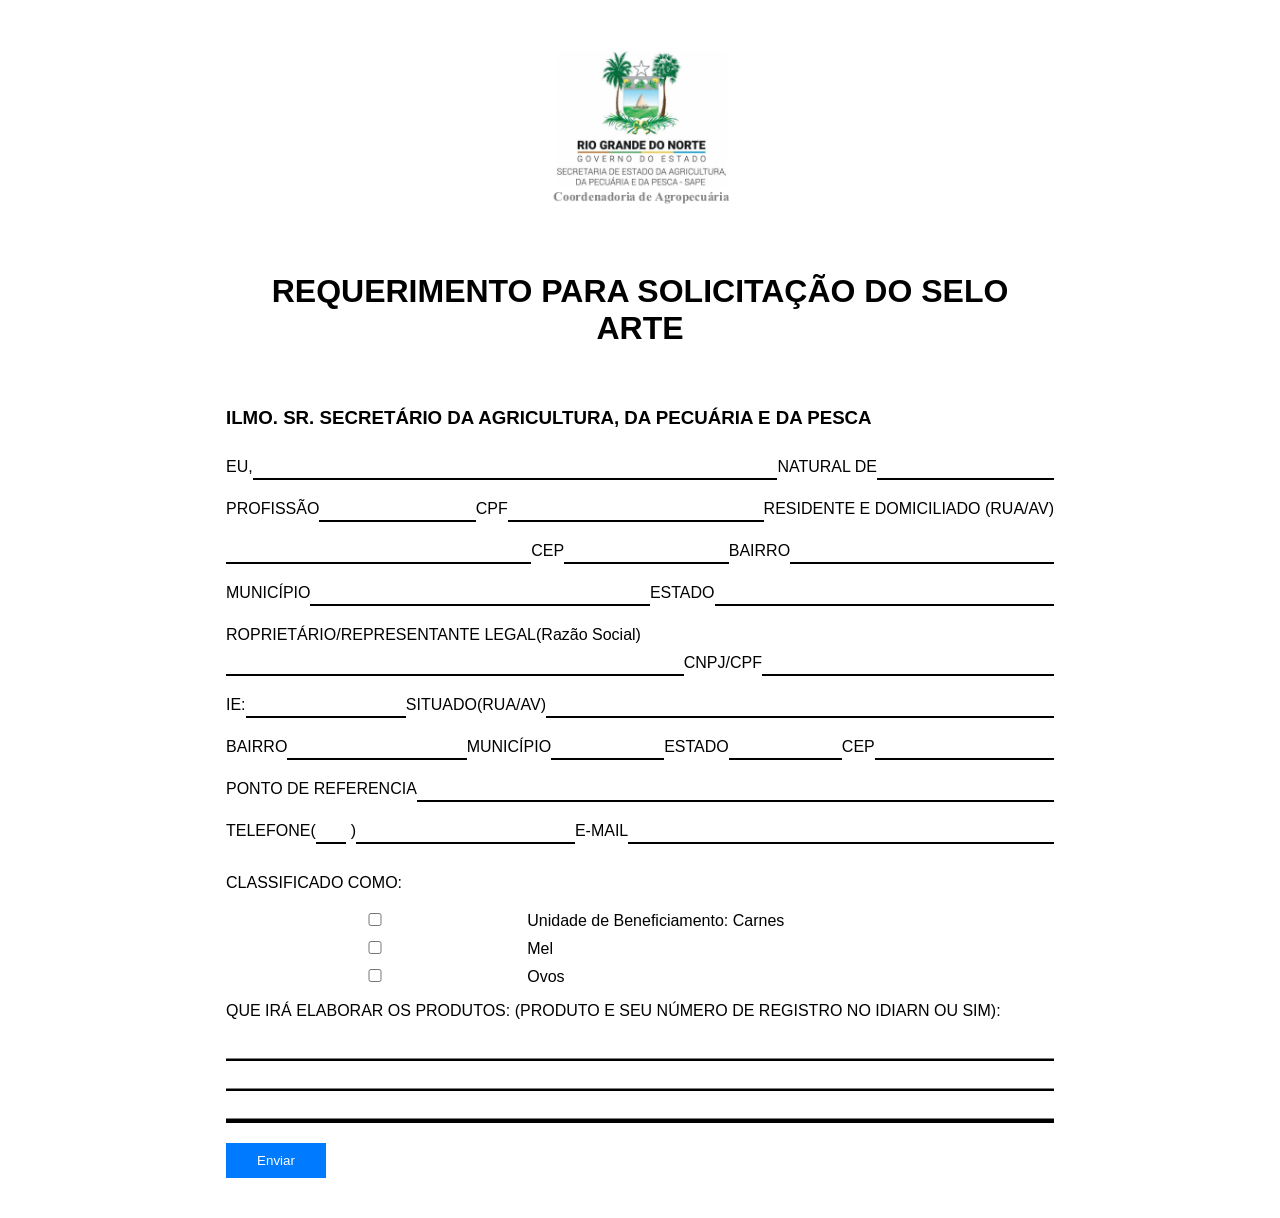
<file: index.html>
<!DOCTYPE html>
<html lang="pt-BR">
  <head>
    <meta charset="UTF-8" />
    <meta name="viewport" content="width=device-width, initial-scale=1.0" />
    <title>Formulário Selo Arte</title>
    <link rel="stylesheet" href="styles.css" />
  </head>
  <body>
    <div class="container">
      <img src="logo.png" alt="Logo do goveno do estado" class="logo" />
      <h1>REQUERIMENTO PARA SOLICITAÇÃO DO SELO ARTE</h1>
      <h3>ILMO. SR. SECRETÁRIO DA AGRICULTURA, DA PECUÁRIA E DA PESCA</h3>

      <form>
        <!-- dados pessoais -->
        <label for="nome">EU,</label>
        <input type="text" id="nome" name="nome" class="large-input" />

        <label for="natural-de">NATURAL DE</label>
        <input
          type="text"
          id="natural-de"
          name="natural-de"
          class="short-input"
        />

        <label for="profissao">PROFISSÃO</label>
        <input
          type="text"
          id="profissao"
          name="profissao"
          class="short-input"
        />

        <label for="cpf">CPF</label>
        <input type="text" id="cpf" name="cpf" class="medium-input" />

        <label for="endereco">RESIDENTE E DOMICILIADO (RUA/AV)</label>
        <input type="text" id="endereco" name="endereco" class="" />

        <label for="cep">CEP</label>
        <input
          type="text"
          id="cep-pessoal"
          name="cep-pessoal"
          class="short-input"
        />

        <label for="bairro">BAIRRO</label>
        <input type="text" id="bairro" name="bairro" class="medium-input" />

        <label for="municipio">MUNICÍPIO</label>
        <input
          type="text"
          id="municipio"
          name="municipio"
          class="short-input"
        />

        <label for="estado">ESTADO</label>
        <input type="text" id="estado" name="estado" class="short-input" />
        <!--  dados do proprietario -->
        <label for="proprietario"
          >ROPRIETÁRIO/REPRESENTANTE LEGAL(Razão Social)</label
        >
        <input
          type="text"
          id="proprietario"
          name="proprietario"
          class="medium-larger-input"
        />

        <label for="cnpj/cpf">CNPJ/CPF</label>
        <input type="text" id="cnpj/cpf" name="cnpj/cpf" />

        <label for="ie">IE:</label>
        <input type="text" id="ie" name="ie" class="short-input" />

        <label for="situado">SITUADO(RUA/AV)</label>
        <input type="text" id="situado" name="situado" class="large-input" />

        <label for="bairroProprietario">BAIRRO</label>
        <input
          type="text"
          id="bairro-Proprietario"
          name="bairro"
          class="short-input"
        />

        <label for="municipio">MUNICÍPIO</label>
        <input
          type="text"
          id="municipio-Proprietario"
          name="municipio"
          class="min-input"
        />

        <label for="estadoProprietario">ESTADO</label>
        <input
          type="text"
          id="estado-Proprietario"
          name="estado"
          class="min-input"
        />

        <label for="cepProprietario">CEP</label>
        <input
          type="text"
          id="cep-Proprietario"
          name="CEP"
          class="short-input"
        />

        <label for="referencia">PONTO DE REFERENCIA</label>
        <input
          type="text"
          id="referencia"
          name="referencia"
          class="max-input"
        />

        <label for="telefone">TELEFONE(</label>
        <input
          type="text"
          id="ddd"
          name="ddd"
          class="ddd-input"
          maxlength="2"
        />
        <label for="parentese">)</label>
        <input
          type="text"
          id="telefone"
          name="telefone"
          class="min-input"
          maxlength="9"
        />

        <label for="email">E-MAIL</label>
        <input type="text" id="email" name="email" />
      </form>
      <!-- Continue com o restante dos campos de acordo com a estrutura que precisa -->

      <div class="checkbox-group">
        <p>CLASSIFICADO COMO:</p>
        <input type="checkbox" id="carne" name="classificacao" value="carne" />
        <label for="carne">Unidade de Beneficiamento: Carnes</label><br />

        <input type="checkbox" id="mel" name="classificacao" value="mel" />
        <label for="mel">Mel</label><br />

        <input type="checkbox" id="ovos" name="classificacao" value="ovos" />
        <label for="ovos">Ovos</label><br />

        <!-- Continue com os demais campos de seleção -->
      </div>

      <form>
        <label for="produto"
          >QUE IRÁ ELABORAR OS PRODUTOS: (PRODUTO E SEU NÚMERO DE REGISTRO NO
          IDIARN OU SIM):</label
        >
        <textarea id="produto" class="linha-multipla" rows="3"></textarea>
      </form>

      <button type="submit">Enviar</button>
    </div>
  </body>
</html>
</file>
<file: styles.css>
* {
    box-sizing: border-box;
}

body {
    font-family: Arial, sans-serif;
    margin: 20px;
    padding: 0;
}

.container {
    width: 70%;
    margin: 0 auto;
    border: 1px;
    padding: 20px;
}

.logo {
    display: block;
    margin-left: auto;
    margin-right: auto;
    width: 24%; /* Define a largura da imagem (opcional) */
}

h1{
    text-align: center;
    text-transform: uppercase;
    margin-top: 60px;   /* Espaço acima do h1 */
    margin-bottom: 60px; /* Espaço abaixo do h1 */
}

h3 {
    text-align:left;
    text-transform: uppercase;
}

form {
    display: flex;
    flex-direction:row;
    flex-wrap: wrap;
}

label {
    margin-top: 10px;
}

input {
    width: 35%;
    padding: 5px;
    margin-top: 5px;
    margin-bottom: 10px;
    border: 0;
    border-bottom: 2px solid rgb(0, 0, 0);
    outline: 0;
    flex-grow: 1;  
    min-width: 0;  
}
/* .large-input {
    width: 0%;
}
*/

.checkbox-group {
    margin-top: 20px;
}

button {
    width: 100px;
    padding: 10px;
    margin-top: 20px;
    background-color: #007bff;
    color: white;
    border: none;
    cursor: pointer;
}

input::placeholder {
    color: black; /* Muda a cor do texto placeholder */
}

#ddd{
    max-width: 30px;
    width: 1%;
    border: none;
    border-bottom: 2px solid black;
    text-align: center;
    margin-right: 5px;
}
.ddd-parentheses {
    font-weight: normal;
    margin: 0 5px;
}

.large-input {
    width: 60%;
}
.medium-larger-input {
    width: 55%;
}
.medium-input {
    width: 30%;
}
.short-input {
    width: 18%;
}
.min-input {
    width: 10%;
}
.max-input {
    width: 70%;
}

.linha-multipla {
    display: block;
    width: 100%;
    border: none;
    border-bottom: 2px solid black; /* Adiciona uma borda na parte inferior */
    margin-top: 1px;
    height: auto;
    line-height: 30px; /* Altura de cada linha */
    font-size: 16px;
    resize: none; /* Impede o redimensionamento */
    background: repeating-linear-gradient(
        to bottom,
        transparent 0,
        transparent 27px,
        black 28px,
        black 30px
    );
    background-position: bottom;
    background-repeat: repeat-x;
    background-size: 100% 90px; /* Define o tamanho do gradiente para criar as linhas */
    padding: 5px;
    box-sizing: border-box;
}

v
</file>
